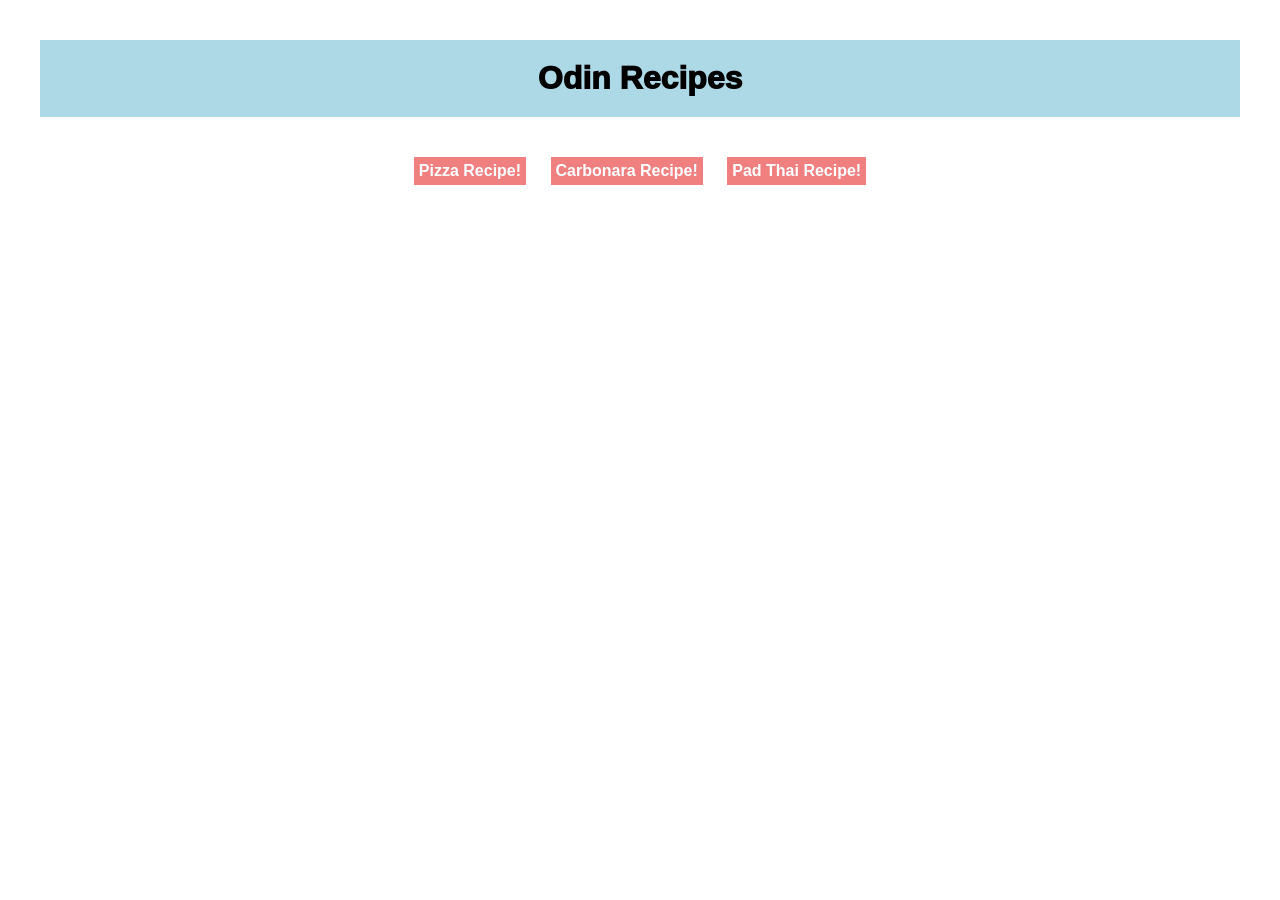
<file: index.html>
<!doctype html>
<html lang="en">
  <head>
    <meta charset="UTF-8" />
    <title>Recipes</title>
    <link rel="stylesheet" href="styles.css" />
  </head>
  <body>
    <h1 class="title">Odin Recipes</h1>
    <ul class="recipes">
      <li><a href="./recipes/pizza.html">Pizza Recipe!</a></li>
      <li><a href="./recipes/carbonara.html">Carbonara Recipe!</a></li>
      <li><a href="./recipes/pad-thai.html">Pad Thai Recipe!</a></li>
    </ul>
  </body>
</html>
</file>
<file: styles.css>
* {
  margin: 0;
  padding: 0;
  box-sizing: border-box;
  font-family: Arial, Helvetica, sans-serif;
}

.title {
  text-align: center;
  margin: 40px;
  padding: 20px;
  background-color: lightblue;
  font-weight: 1000;
}

.recipes {
  margin: 30px auto;
  text-align: center;
}

.recipes li {
  display: inline-block;
  margin: 0 10px;
  padding: 5px;
  background-color: lightcoral;
}

.recipes a {
  text-decoration: none;
  color: white;
  font-weight: bold;
}

.recipes li:hover {
  background-color: lightpink;
}

/*Pizza Recipes CSS*/
.recipe-image {
  margin: 0 auto;
  display: block;
}

.recipe-about {
  margin-top: 10px;
}
.recipe-about h2,
.recipe-about p {
  text-align: center;
  margin-top: 10px;
}

.line-break {
  height: 2px;
  width: auto;
  margin: 10px 10px;
  background-color: gray;
}

.recipe-ingredients,
.recipe-steps {
  padding: 10px;
}

.recipe-ingredients h3,
.recipe-steps h3 {
  text-align: center;
}

.recipe-ingredients ul,
.recipe-steps ol {
  margin-left: 40px;
}

.home-btn {
  text-align: center;
  text-decoration: none;
  display: block;
  margin: 30px auto;
  width: fit-content;
  padding: 5px;
  background: lightcoral;
  color: white;
}

.home-btn:hover {
  background-color: lightblue;
}
</file>
